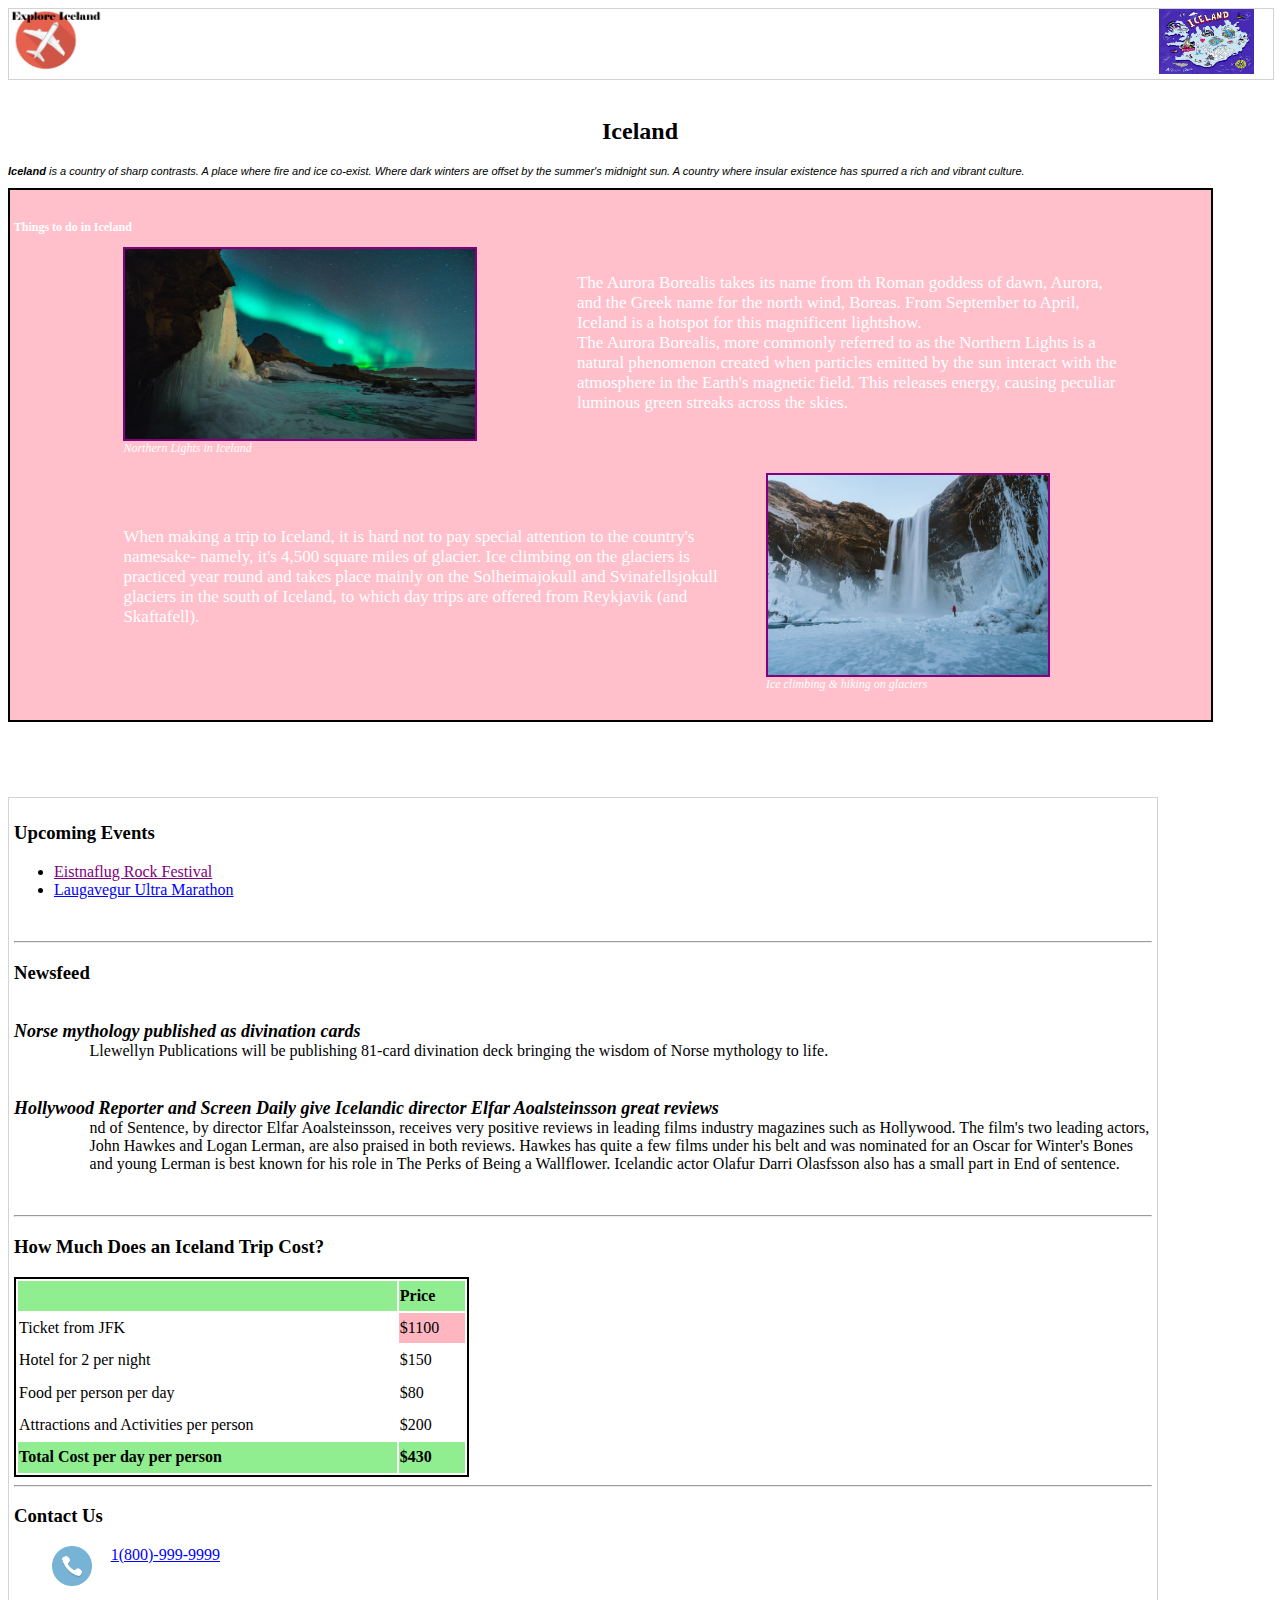
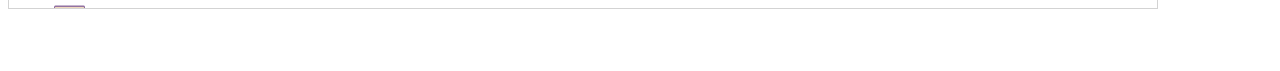
<file: index.html>
<!DOCTYPE>

<html lang="en">

<head>

   <meta chardet="UTF-8">
   <title>Project_Index</title>
   <link href="CSS/styleHomePage.css" type="text/css" rel="stylesheet" />

</head>

<body>

    <div class="div1">
        <img class="pic1" src="images/logos/logo.png" alt="">
        <img class="pic1 pic2" src="images/photos/iceland.jpg" alt="">
    </div>

    <br>
    <h2><center>Iceland</center></h2>
    
    <p class="p1"><b>Iceland</b> is a country of sharp contrasts. A place where fire and ice co-exist. Where dark winters are offset 
        by the summer's midnight sun. A country where insular existence has spurred a rich and vibrant culture.
    </p>

    <div class="div2">
        <br>
        <p class="p2"><b> Things to do in Iceland</b></p>

       
        <div class="div3">
            <img class="pic3" src="images/photos/iceland3.jpg" alt="">
            <p class="p3">Northern Lights in Iceland</p>
        </div>

        <div class= "div4">
            <p class= "p4">The Aurora Borealis takes its name from th Roman goddess of dawn, Aurora, and the Greek name 
                for the north wind, Boreas. From September to April, Iceland is a hotspot for this magnificent lightshow.<br>
                The Aurora Borealis, more commonly referred to as the Northern Lights is a natural phenomenon
                created when particles emitted by the sun interact with the atmosphere in the Earth's magnetic field. This
                releases energy, causing peculiar luminous green streaks across the skies.
            </p>
        </div>

        <div class= "div5">
            <p class= "p4">When making a trip to Iceland, it is hard not to pay special attention to the country's namesake-
                namely, it's 4,500 square miles of glacier. Ice climbing on the glaciers is practiced year round and takes
                place mainly on the Solheimajokull and Svinafellsjokull glaciers in the south of Iceland, to which day trips are 
                offered from Reykjavik (and Skaftafell).
            </p>
        </div>

        <div class="div6">
            <img class="pic4" src="images/photos/iceland1.jpg" alt="">
            <p class="p3">Ice climbing & hiking on glaciers</p>
        </div>
    </div>


    <!--Scroll Box-->

   <div class="scroll">
       <h3>Upcoming Events</h3>
       <ul>
          <li><a style="color:purple;" title="article title" href="https://www.iceland.is/press/events/eistnaflug-rock-festival/366/">Eistnaflug Rock Festival</a></li>
          <li><a style="color:blue;" title="article title" href="https://www.laugavegshlaup.is/en">Laugavegur Ultra Marathon</a></li>
       </ul>

       <br>
       <hr>

       <h3>Newsfeed</h3>

       <p class="p5"><i><b>Norse mythology published as divination cards</b></i></p>

       <p class="p6">Llewellyn Publications will be publishing 81-card divination deck bringing the wisdom of Norse mythology to life.</p>

       <p class="p5"><i><b>Hollywood Reporter and Screen Daily give Icelandic director Elfar Aoalsteinsson great reviews</b></i></p>

       <p class="p6">nd of Sentence, by director Elfar Aoalsteinsson, receives very positive reviews in leading films industry magazines such as Hollywood.
           The film's two leading actors, John Hawkes and Logan Lerman, are also praised in both reviews. Hawkes has quite a few films under his belt and
           was nominated for an Oscar for Winter's Bones and young Lerman is best known for his role in The Perks of Being a Wallflower. Icelandic actor 
           Olafur Darri Olasfsson also has a small part in End of sentence.
       </p>

       <br>
       <hr>

       <h3>How Much Does an Iceland Trip Cost?</h3>

        <table>
           <tr class="tr1">
                <td> </td>
                <th>Price</th>
  
          </tr>

          <tr>
               <td>Ticket from JFK</td>
               <td class="td1"> $1100</td>
          </tr>

          <tr>
               <td>Hotel for 2 per night</td>
               <td> $150</td>
          </tr>

          <tr>
              <td>Food per person per day</td>
              <td> $80</td>
          </tr>

          <tr>
              <td>Attractions and Activities per person</td>
              <td> $200</td>
          </tr>

          <tr class="tr1">
              <th>Total Cost per day per person</th>
              <th>$430</th>
          </tr>
       </table>

       <hr>
       
       <h3>Contact Us</h3>

       <img class="pic5" src="images/logos/phone.png" alt="">
       <p style="color: blue;"><u>1(800)-999-9999</u></p>
      
       <br>

       <img class="pic5" src="images/logos/email.png" alt="">
       <p>Email to: <a style="color:blue;" title="article title"><u>Haiying Xiao</u></a></p>

       <br>

       <img class="pic5" src="images/logos/instagram.png" alt="">
       <a style="color:purple;" title="article title" href="https://www.instagram.com">Follow us at Instagram</a>

       <br>
       <hr>
       <br>

       <nav>
           <a class= "a1" href="index.html">Home  </a> |
           <a class= "a1" href="northernLights.html">The Northern Lights   </a> |
           <a class= "a1" href="hiking.html">Hiking on Glaciers   </a> |
           <a class= "a1"><u>Contact Us</u></a>
       </nav>

       <p class= "p7"><b>2021 @ Project by Haiying Xiao</b></p>

    </div>


    <br>
    <br>
    <br>

</body>

</html>
</file>
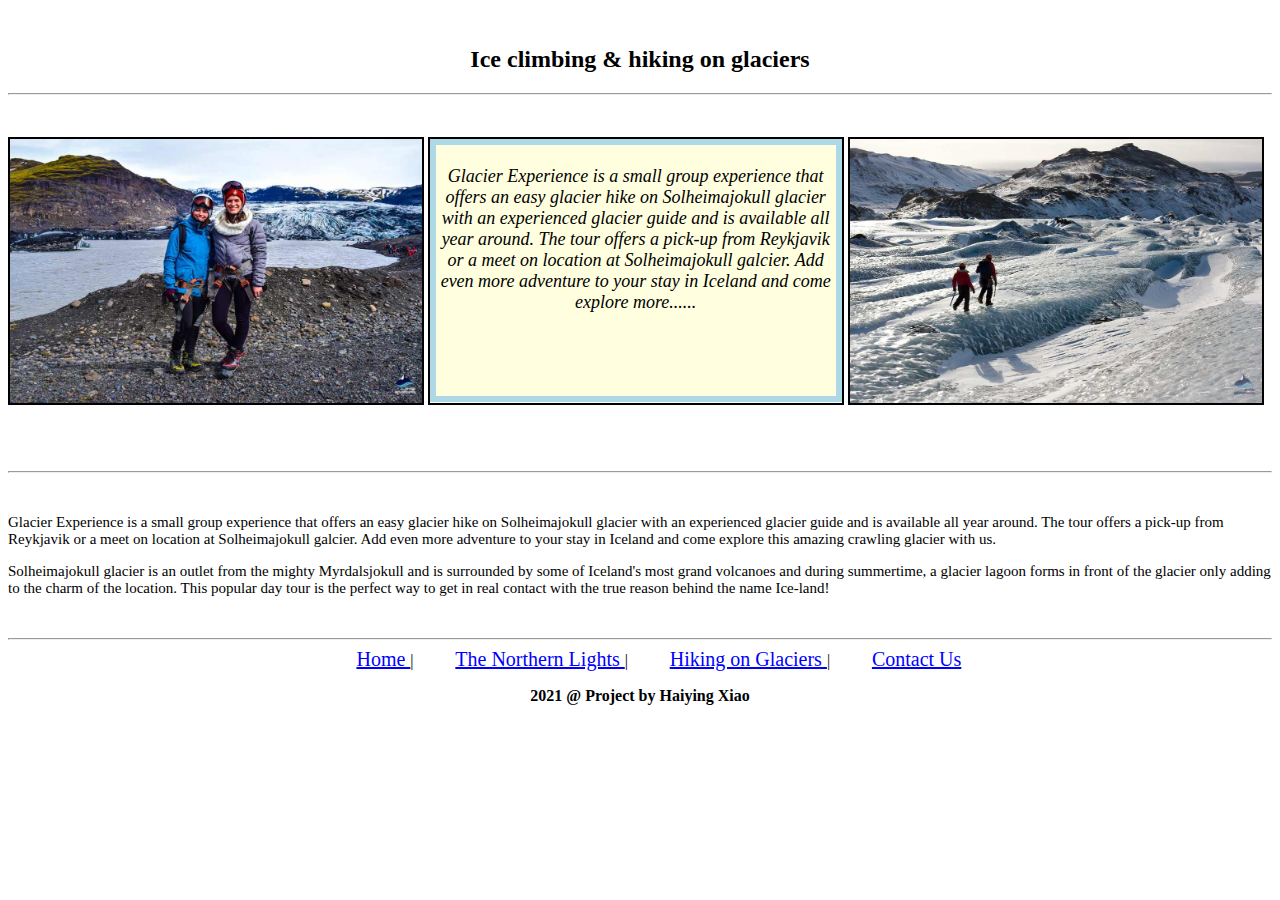
<file: hiking.html>
<!DOCTYPE>

<html lang="en">

<head>

   <meta chardet="UTF-8">
   <title>Hiking</title>
   <link href="CSS/style.css" type="text/css" rel="stylesheet" />


</head>

<body>

   <br>
   <h2><center>Ice climbing & hiking on glaciers</center></h2>
  
   <hr>
   <br>

   <figure>
     
      <img class="pic" src="images/photos/hiking1.jpg">

   </figure>

   <figure>
      <p class="p1"><br>Glacier Experience is a small group experience that offers an easy glacier hike on Solheimajokull glacier
        with an experienced glacier guide and is available all year around. The tour offers a pick-up from Reykjavik or a meet on
        location at Solheimajokull galcier. Add even more adventure to your stay in Iceland and come explore more...... 
      </p>   
  </figure>

  <figure>   
      <img class="pic" src="images/photos/hiking3.jpg">
      
  </figure>    

  <br> <br> <br> <br> <br> <br> <br> <br> <br> <br> <br> <br> <br> <br> <br> <br> <br> <br> <br>

  <hr>
  <br>
  <p class="p2">Glacier Experience is a small group experience that offers an easy glacier hike on Solheimajokull glacier
     with an experienced glacier guide and is available all year around. The tour offers a pick-up from Reykjavik or a meet on
     location at Solheimajokull galcier. Add even more adventure to your stay in Iceland and come explore this amazing
     crawling glacier with us.
  </p>

  <p class="p2">Solheimajokull glacier is an outlet from the mighty Myrdalsjokull and is surrounded by some of Iceland's most grand 
     volcanoes and during summertime, a glacier lagoon forms in front of the glacier only adding to the charm of the 
     location. This popular day tour is the perfect way to get in real contact with the true reason behind the name Ice-land!
  </p>

  <br>
  <hr>

  <nav>
     <a class= "a1" href="index.html">Home  </a> | 
     <a class= "a1" href="northernLights.html">The Northern Lights  </a> |
     <a class= "a1" href="hiking.html">Hiking on Glaciers  </a> |
     <a class= "a1"><u>Contact Us</u></a>
   </nav>

   <p class= "p7"><b>2021 @ Project by Haiying Xiao</b></p>
   

</body>
</html>
</file>
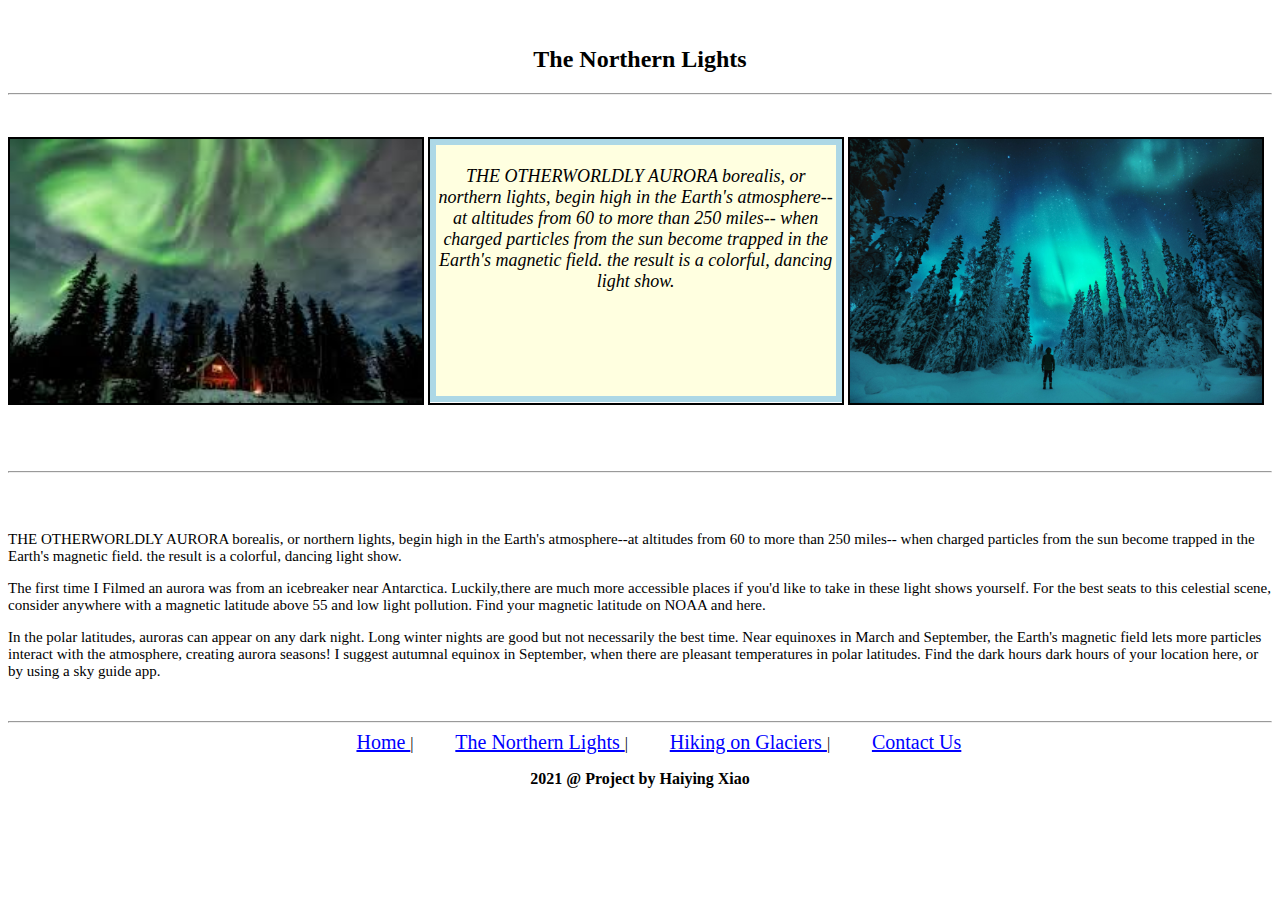
<file: northernLights.html>
<!DOCTYPE>

<html lang="en">

<head>

   <meta chardet="UTF-8">
   <title>Northern Lights</title>
   <link href="CSS/style.css" type="text/css" rel="stylesheet" />

</head>

<body>

   <br>
   <h2><center>The Northern Lights</center></h2>
  
   <hr>
   <br>

   <figure>
     
      <img class="pic" src="images/photos/northern1.jpeg">

   </figure>

   <figure>
      <p class="p1"><br>THE OTHERWORLDLY AURORA borealis, or northern lights, begin high in the Earth's atmosphere--at 
         altitudes from 60 to more than 250 miles-- when charged particles from the sun become trapped in the Earth's magnetic 
         field. the result is a colorful, dancing light show.
      </p>   
  </figure>

  <figure>   
      <img class="pic" src="images/photos/northern3.jpeg">
      
  </figure>    

  <br> <br> <br> <br> <br> <br> <br> <br> <br> <br> <br> <br> <br> <br> <br> <br> <br> <br> <br>

  <hr>
  <br>
  <p class="p2"><br>THE OTHERWORLDLY AURORA borealis, or northern lights, begin high in the Earth's atmosphere--at 
     altitudes from 60 to more than 250 miles-- when charged particles from the sun become trapped in the Earth's magnetic 
     field. the result is a colorful, dancing light show.  
   </p>

  <p class="p2">The first time I Filmed an aurora was from an icebreaker near Antarctica. Luckily,there are much more 
     accessible places if you'd like to take in these light shows yourself. For the best seats to this celestial scene, 
     consider anywhere with a magnetic latitude above 55 and low light pollution. Find your magnetic latitude on NOAA and here.
  </p>

  <p class="p2"> In the polar latitudes, auroras can appear on any dark night. Long winter nights are good but not necessarily 
     the best time. Near equinoxes in March and September, the Earth's magnetic field lets more particles interact with the 
     atmosphere, creating aurora seasons! I suggest autumnal equinox in September, when there are pleasant temperatures 
     in polar latitudes. Find the dark hours dark hours of your location here, or by using a sky guide app.
  </p>

  <br>
  <hr>

  <nav>
     <a class= "a1" href="index.html">Home  </a> | 
     <a class= "a1" href="northernLights.html">The Northern Lights  </a> |
     <a class= "a1" href="hiking.html">Hiking on Glaciers  </a> |
     <a class= "a1"><u>Contact Us</u></a>
   </nav>

   <p class= "p7"><b>2021 @ Project by Haiying Xiao</b></p>
   

</body>


</html>
</file>
<file: CSS/styleHomePage.css>
.div1{
    
    width:  100%;
    height: 70px;
    border: 1px solid lightgray;
    background-color: white;
}

.div2{
    width:  95%;
    height: 530px;
    border: 2px solid black;
    background-color: pink;
}

.div3{
    width:  352px;
    height: 220px;
    margin-left: 3cm;
    float: left;
    border: none;
}

.div4{
    width:  550px;
    height: 200px;
    margin-top: 1cm;
    margin-left: 15cm;
    border: none;
}
.div5{
    width:  600px;
    height: 150px;
    margin-top: 1cm;
    margin-left: 3cm;
    float: left;
    border: none;
}

.div6{
    width:  282px;
    height: 210px;
    margin-left: 20cm;
    border: none;
}

.pic1{
    width:  95px;
    height: 65px;
    float: left;
}

.pic2{
    margin-left: 83.5%;
}

.pic3{
    width:  350px;
    height: 190px;
    border: 2.5px solid purple;
}

.pic4{
    width:  280px;
    height: 200px;
    border: 2.5px solid purple;
}

.pic5{
    width:  40px;
    height: 40px;
    margin-left: 1cm;
    margin-right: 0.5cm;
    float: left;
}

.p1{
    font-family: Arial, Helvetica, sans-serif;
    font-style: italic;
    font-size: 11px;
}

.p2{
    font-family:'Times New Roman', Times, serif;
    font-size: 12px;
    margin-left: 0.1cm;
    font-style: bold;
    color: white;
}

.p3{
    font-family:'Times New Roman', Times, serif;
    font-style: italic;
    font-size: 12px;
    margin-top: 0%;
    color: white;
}

.p4{
    font-family: 'Times New Roman', Times, serif;
    font-size: 17px;
    color: white;
}

.p5{
    font-family: 'Times New Roman', Times, serif;
    font-size: 18px;
    color:black;
    margin-top: 1cm;
    margin-bottom: 0%;

}

.p6{
    margin-top: 0%;
    font-family: 'Times New Roman', Times, serif;
    font-family: italic;
    font-size: 16px;
    color:black;
    margin-left: 2cm;
}

.p7{
   
    font-family:'Times New Roman', Times, serif;
    font-size: 12px;
    text-align: center;
    color: black;
    
}

.scroll{
    display: block;
    border: 1px solid lightgray;
    padding: 5px;
    margin-top: 2cm;
    width:  90%;
    height: 800px;
    overflow-y: scroll;
}

table{
    width: 40%;
    height: 200px;
    border: 2px solid black;
}

.tr1{
    background-color: lightgreen;
}

.td1{
    background-color: lightpink;
}

th{
    text-align: left;
}

nav{
    text-align: center;
}

.a1{

    margin-left: 1cm;
    color: blue;
    font-family: 'Times New Roman', Times, serif;
    font-size: 20px;
}
</file>
<file: CSS/style.css>
figure{
    width: 32.6%;
    height: 7cm;
    margin-left: 0%;
    margin-right: 0.1cm;
    border: 2px solid black;
    margin-bottom: 1cm;
    float: left;
}


.pic{

    width: 100%;
    height: 7cm;  
}

.p1{
    width: 97%;
    height: 95%;
    border: 6px solid lightblue;
    background-color: lightyellow;
    margin-top: 0%;
    font-family: 'Times New Roman', Times, serif;
    font-style: italic;
    font-size: 18px;
    text-align: center;
}

.p2{

    font-family: Georgia, 'Times New Roman', Times, serif;
    font-size: 15px;

}
.p7{
   
    font-family:'Times New Roman', Times, serif;
    font-size: 16px;
    text-align: center;
    color: black;
    
}

nav{
    text-align: center;
}

.a1{

    margin-left: 1cm;
    color: blue;
    font-family: 'Times New Roman', Times, serif;
    font-size: 20px;
}
</file>
